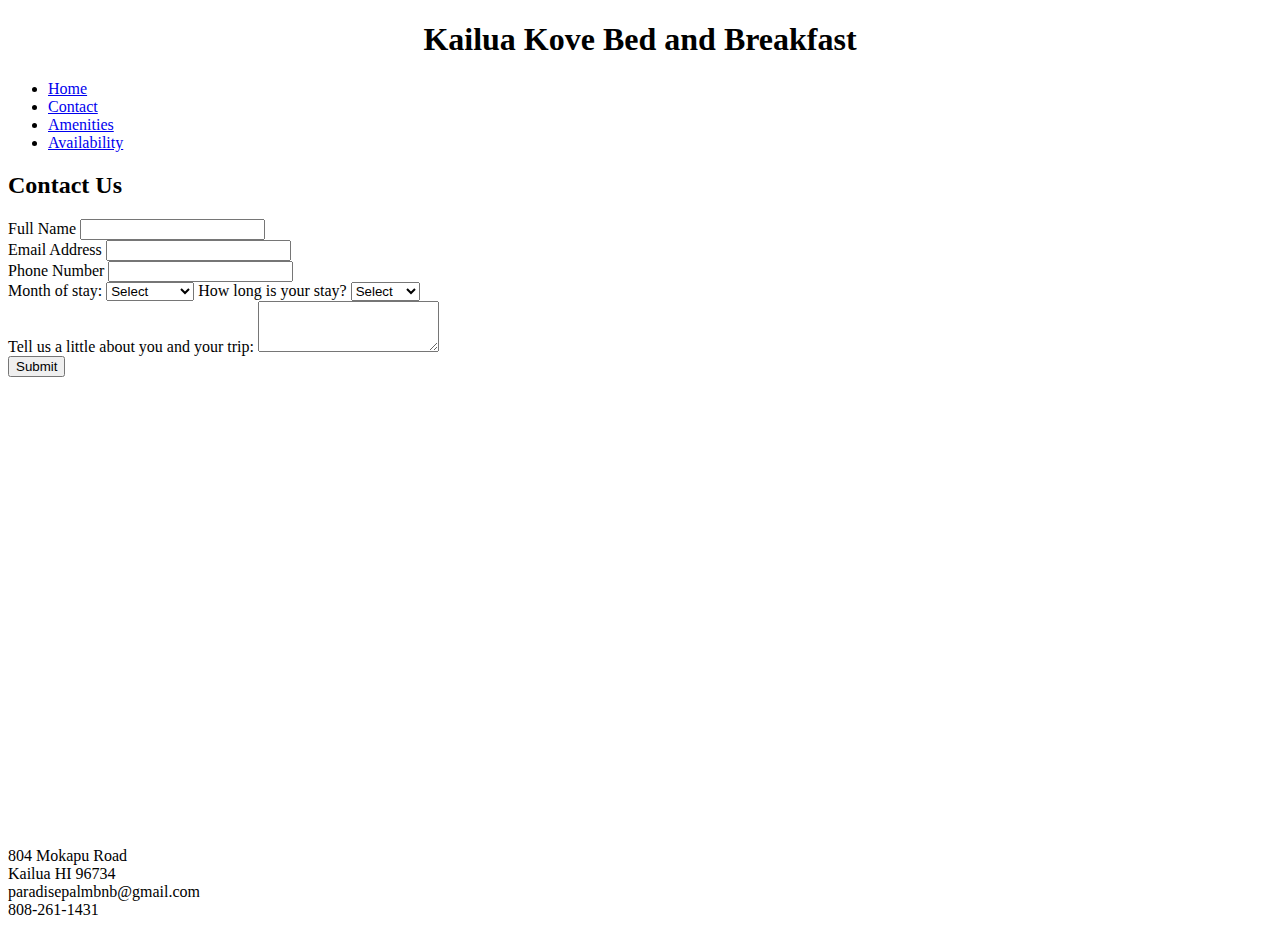
<file: contact.html>
<!doctype html>
<html lang="en">

<head>
    <meta charset="utf-8">
    <meta name="viewport" content="width=device-width, initial-scale=1">
    <title>Kailua Kove Contact</title>
    <link href="https://cdn.jsdelivr.net/npm/bootstrap@5.3.0/dist/css/bootstrap.min.css" rel="stylesheet"
        integrity="sha384-9ndCyUaIbzAi2FUVXJi0CjmCapSmO7SnpJef0486qhLnuZ2cdeRhO02iuK6FUUVM" crossorigin="anonymous">
    <link rel="stylesheet" href="styles.css">
</head>

<body>
    <h1>Kailua Kove Bed and Breakfast</h1>
    <nav class="navbar navbar-expand-lg bg-body-tertiary">
        <div class="container-fluid">

            <ul class="navbar-nav me-auto mb-2 mb-lg-0">
                <li class="nav-item">
                    <a class="nav-link active" aria-current="page" href="index.html">Home</a>
                </li>
                <li class="nav-item">
                    <a class="nav-link" href="contact.html">Contact</a>
                </li>
                <li class="nav-item">
                    <a class="nav-link" href="#">Amenities</a>
                </li>
                <li class="nav-item">
                    <a class="nav-link" href="#">Availability</a>
                </li>
            </ul>
        </div>
    </nav>
        <h2>Contact Us</h2>
        <div class="contactgrid">

            <form width>
                <div class="w-75">
                    <label for="formGroupExampleInput" class="form-label">Full Name</label>
                    <input type="text" class="form-control" id="formGroupExampleInput">
                </div>

                <div class="w-75">
                    <label for="emailinput" class="form-label">Email Address</label>
                    <input type="email" class="form-control" id="emailinput" aria-describedby="emailHelp">
                </div>


                <div class="w-75">
                    <label for="phoneinput" class="form-label">Phone Number</label>
                    <input type="phone" class="form-control" id="phoneinput" aria-describedby="phoneHelp">
                </div>

                <label for="form-select" class="form-label">Month of stay:</label>
                <select class="form-select w-75" aria-label="month select">
                    <option selected>Select</option>
                    <option value="1">January</option>
                    <option value="2">February</option>
                    <option value="3">March</option>
                    <option value="4">April</option>
                    <option value="5">May</option>
                    <option value="6">June</option>
                    <option value="7">July</option>
                    <option value="8">August</option>
                    <option value="9">September</option>
                    <option value="10">October</option>
                    <option value="11">November</option>
                    <option value="12">December</option>
                </select>

                <label for="customRange2" class="form-label">How long is your stay?</label>
                <select class="form-select w-75" aria-label="rangeselect">
                    <option selected>Select</option>
                    <option value="1">1 night</option>
                    <option value="2">2 nights</option>
                    <option value="3">3 nights</option>
                    <option value="4">4 nights</option>
                    <option value="5">5 nights</option>
                    <option value="6">6 nights</option>
                    <option value="7">7 nights</option>
                </select>

                <div class="w-75">
                    <label for="aboutyou" class="form-label">Tell us a little about you and your trip:</label>
                    <textarea class="form-control" id="aboutyou" rows="3"></textarea>
                </div>

                <button type="submit" class="btn btn-light">Submit</button>
            </form>
            <div>
                <iframe src="https://www.google.com/maps/embed?pb=!1m18!1m12!1m3!1d3714.1847721781833!2d-157.7496925242662!3d21.421981180327503!2m3!1f0!2f0!3f0!3m2!1i1024!2i768!4f13.1!3m3!1m2!1s0x7c0015399eb53f0b%3A0xf8b93ccbb6bb3ebe!2s804%20Mokapu%20Rd%2C%20Kailua%2C%20HI%2096734!5e0!3m2!1sen!2sus!4v1690150798453!5m2!1sen!2sus" width="600" height="450" style="border:0;" allowfullscreen="" loading="lazy" referrerpolicy="no-referrer-when-downgrade"></iframe>
                <p>
                    804 Mokapu Road
                    <br>
                    Kailua HI 96734
                    <br>
                    paradisepalmbnb@gmail.com
                    <br>
                    808-261-1431
                    </p>
            </div>

        </div>

</body>

</html>
</file>
<file: styles.css>
h1 {
    text-align: center;
}

.navbar {
    justify-content: space-around;
}
</file>
